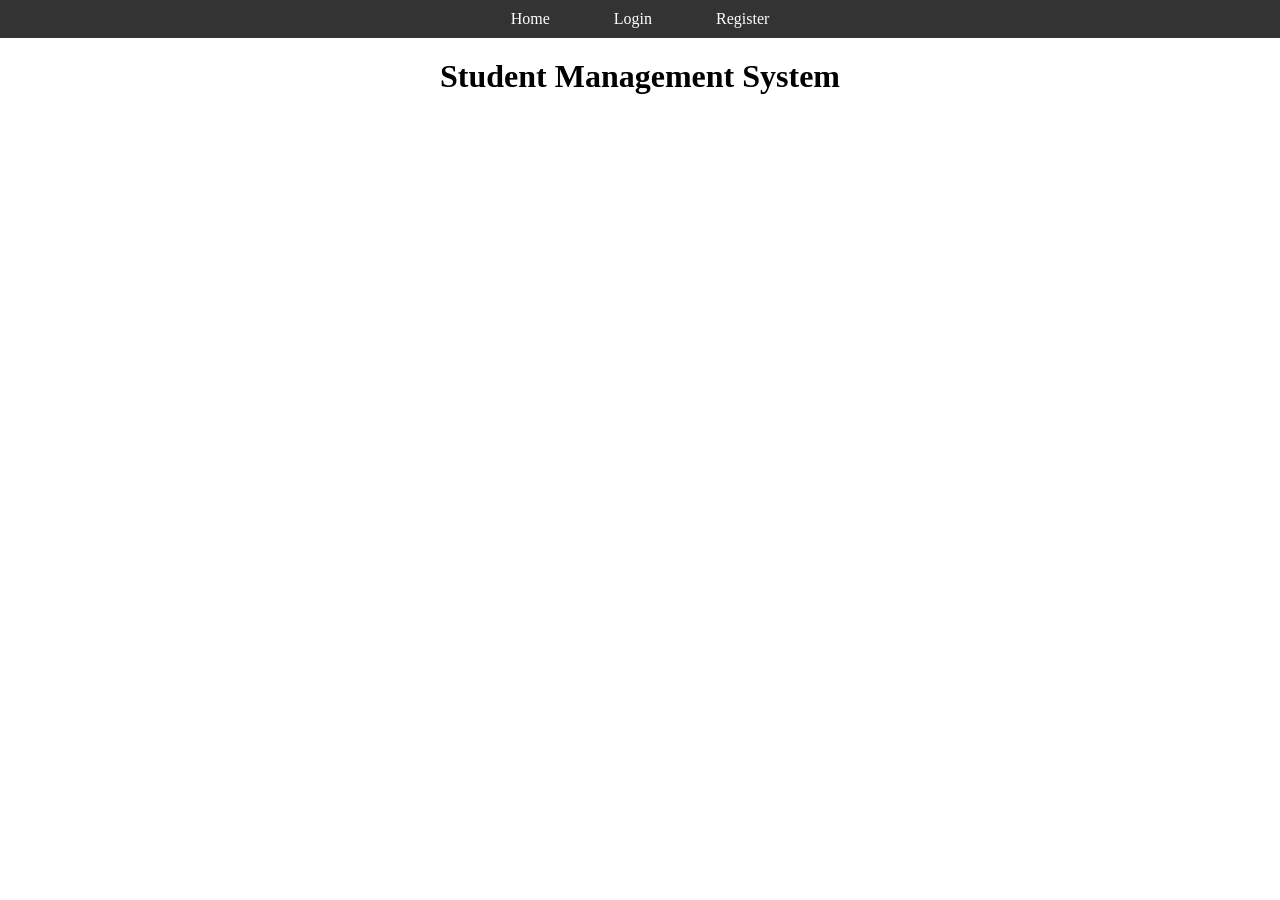
<file: index.html>
<html>
    <head>
        <title>Student Management System</title>
        <link rel="stylesheet" href="styles.css">
    </head>
    <body>
        <header>
            <nav>
                <a href="index.html">Home</a> 
                <a href="login.html">Login</a>
                <a href="register.html">Register</a>
            </nav>
        </header>
        <h1>Student Management System</h1>
    </body>
</html>
</file>
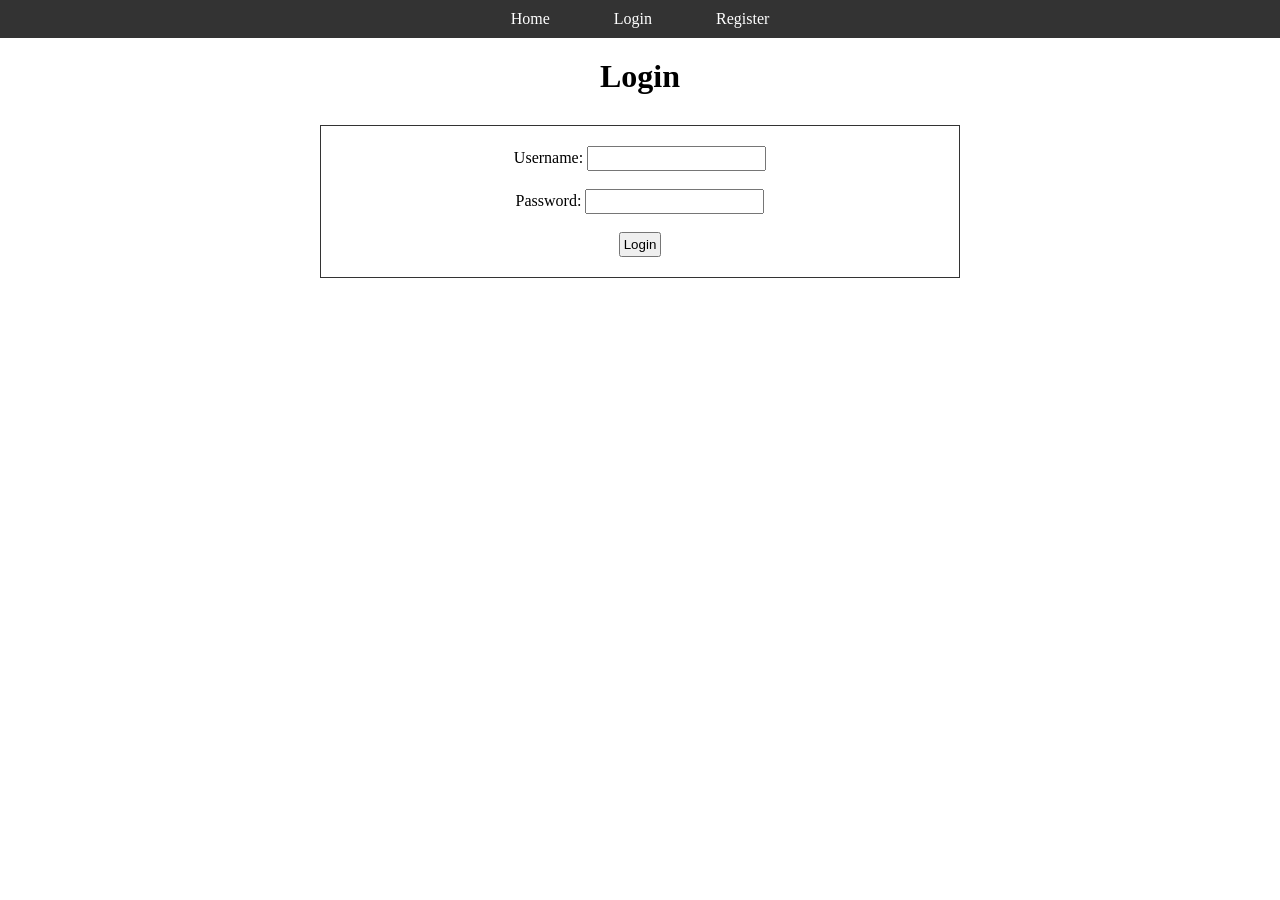
<file: login.html>
<html>
    <head>
        <title>Login Page</title>
        <link rel="stylesheet" href="styles.css">
    </head>
    <body>
        <header>
            <nav>
                <a href="index.html">Home</a> 
                <a href="login.html">Login</a>
                <a href="register.html">Register</a>
            </nav>
        </header>
        <h1>Login</h1>
        <form action="/privatePages/dashboard.html">
            <label for="username">Username:</label>
            <input type="text" id="username" name="username" required><br><br>
            <label for="password">Password:</label>
            <input type="password" id="password" name="password" required><br><br>
            <input type="submit" value="Login">
        </form>
    </body>
</html>
</file>
<file: styles.css>
* {
    box-sizing: border-box;
    margin: 0;
    padding: 0;
    text-align: center;
}
header {
    background-color: #333;
    color: white;
    padding: 10px 0;
    margin-bottom: 20px;
}
header:after {
    content: "";
    display: table;
    clear: both;
}
header nav a {
    padding: 5px 15px;
    color: white;
    margin: 0 15px;
    text-decoration: none;
}
header nav a:hover {
    border-radius: 5px;
    background-color: aliceblue;
    color: black;
}
button {
    padding: 10px 20px;
    background-color: #333;
    color: white;
    border: none;
    cursor: pointer;
}
h1 {
    margin-bottom: 20px;
}
table {
    width: 60%;
    margin: 0 auto;
    margin-bottom: 20px;
    border-collapse: collapse;
}
table th, table td {
    border: 1px solid #333;
    padding: 10px;
}
table th {
    background-color: #333;
    color: white;
}
form {
    width: 50%;
    margin: 30px auto;
    border: 1px solid #333;
    padding: 20px;
}
form label {
    margin-bottom: 5px;
}
form input {
    width: auto;
    padding: 3px;
}
</file>
